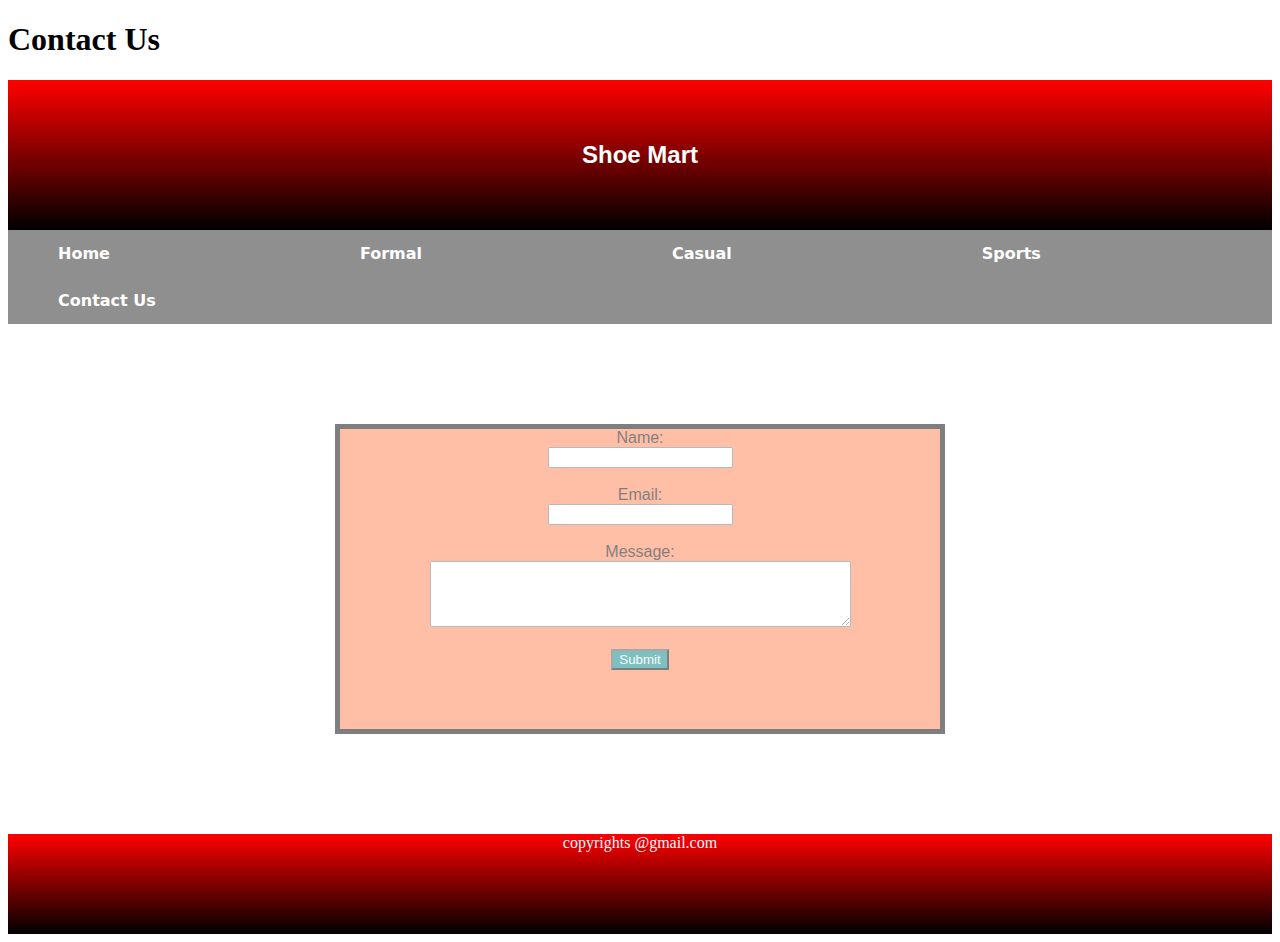
<file: SEM EXAM/contact.html>
<!DOCTYPE html>
<html>
<head>
    <title>Contact Us</title>
   <style>
    header {
  height: 150px;
  width: 100%;
  color: white;
  font-family: Arial, Helvetica, sans-serif;
  text-align: center;
  font-size: x-large;
  font-weight: bold;
  position: relative;
  background: linear-gradient(red, black);
  display: flex;
  align-items: center;
  justify-content: center;
}

.header-content {
  position: relative;
  z-index: 1;
}
ul {
  list-style-type: none;
  margin: 0;
  padding: 0;
  overflow: hidden;
  background-color: rgb(143, 143, 143);
}

li {
  float: left;
}

li a {
  display: block;
  color: white;
  text-align: center;
  padding: 14px 50px;
  text-decoration: none;
  
}
ul li a{
padding-right: 200px;
font-weight: bold;
font-family: system-ui, -apple-system, BlinkMacSystemFont, 'Segoe UI', Roboto, Oxygen, Ubuntu, Cantarell, 'Open Sans', 'Helvetica Neue', sans-serif;
}


li a:hover {
  background-color: red;
}
.form
{
    height: 300px;
    width: 600px;
    border: 5px solid black;
    margin-left: 500px;
    margin-top: 100px;
    text-align: center;
    font-family: Arial, Helvetica, sans-serif;
     background-color: coral;

}
.java
{
    background-color: teal;
    color: aliceblue;
}
.form {
            height: 300px;
            width: 600px;
            border: 5px solid black;
            margin: 100px auto;
            text-align: center;
            font-family: Arial, Helvetica, sans-serif;
            background-color: coral;
            transition: opacity 0.5s; 
            opacity: 0.5; 
        }

        .form:hover {
            opacity: 1; 
        }
footer
{
  background-image: linear-gradient(red,black);
  color: aliceblue;
  text-align: center;
  height:100px;
  width:100%;
}





   </style>
</head>
<body>

<h1>Contact Us</h1>
<header>
    <p>Shoe Mart</p>
</header>
<section class="one">
    <div id="two">
        <ul>
            <li><a href="index.html">Home</a></li>
            <li><a href="formal.html">Formal</a></li>
            <li><a href="casual.html">Casual</a></li>
            <li><a href="sports.html">Sports</a></li>
            <li><a href="Contact US">Contact Us</a></li>
        </ul>
    </div>

<section class="form">
<form action="vishnu258003@gmail.com" method="post" enctype="text/plain">
    <label for="name">Name:</label><br>
    <input type="text" id="name" name="name"><br><br>

    <label for="email">Email:</label><br>
    <input type="email" id="email" name="email"><br><br>

    <label for="message">Message:</label><br>
    <textarea id="message" name="message" rows="4" cols="50"></textarea><br><br>

    <input type="submit" value="Submit" class="java">
</form>
</section>
<footer>
    <p>copyrights @gmail.com</p>
</footer>

</body>
</html>
</file>
